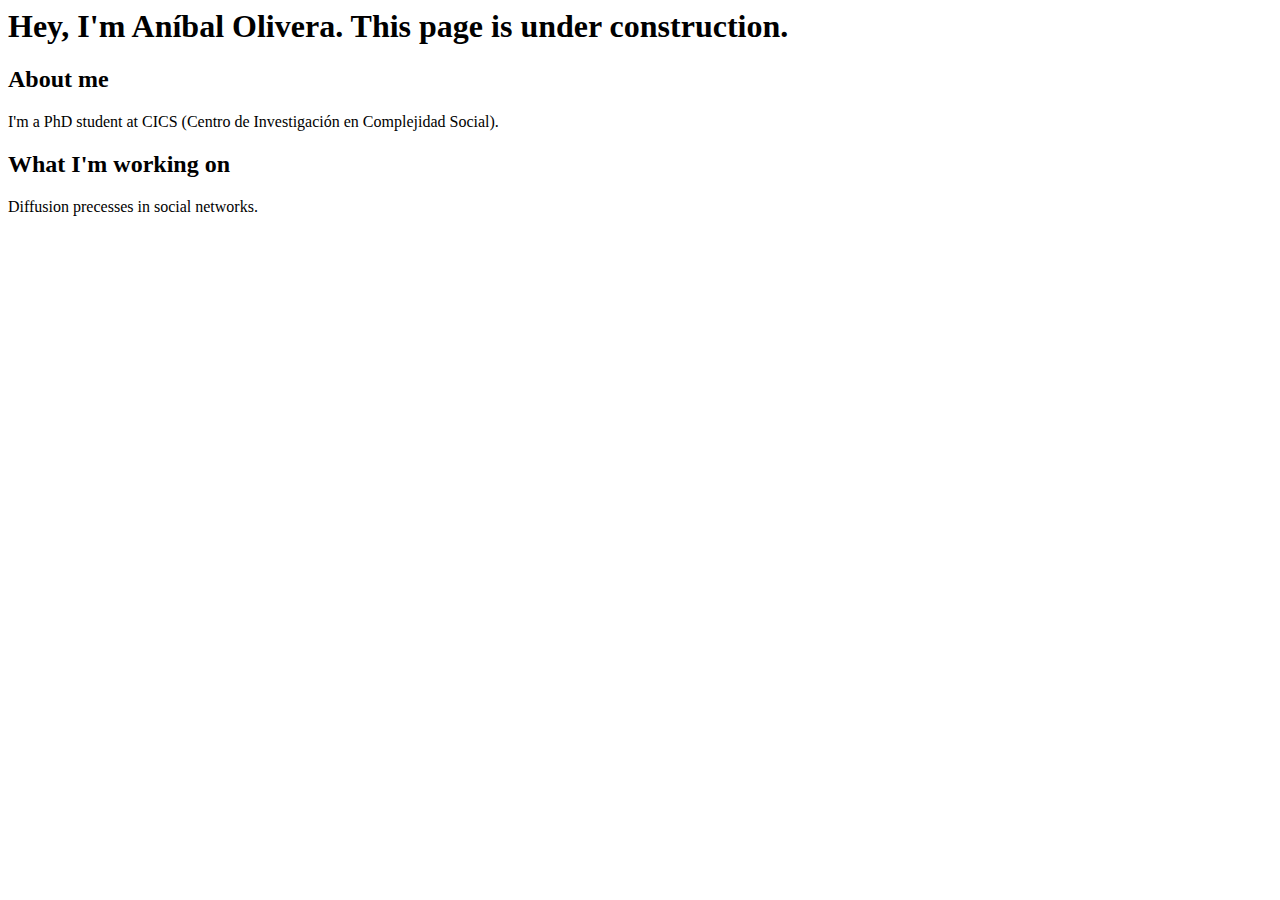
<file: index.htm>
<html>
    <h1>
        Hey, I'm Aníbal Olivera. This page is under construction.
    </h1>
    <body>
        <h2>About me</h2>
        <p>
        I'm a PhD student at CICS (Centro de Investigación en Complejidad Social). 
        </p>
        <h2>What I'm working on</h2>
        <p>
            Diffusion precesses in social networks. 
        </p>
    </body>
</html>
</file>
